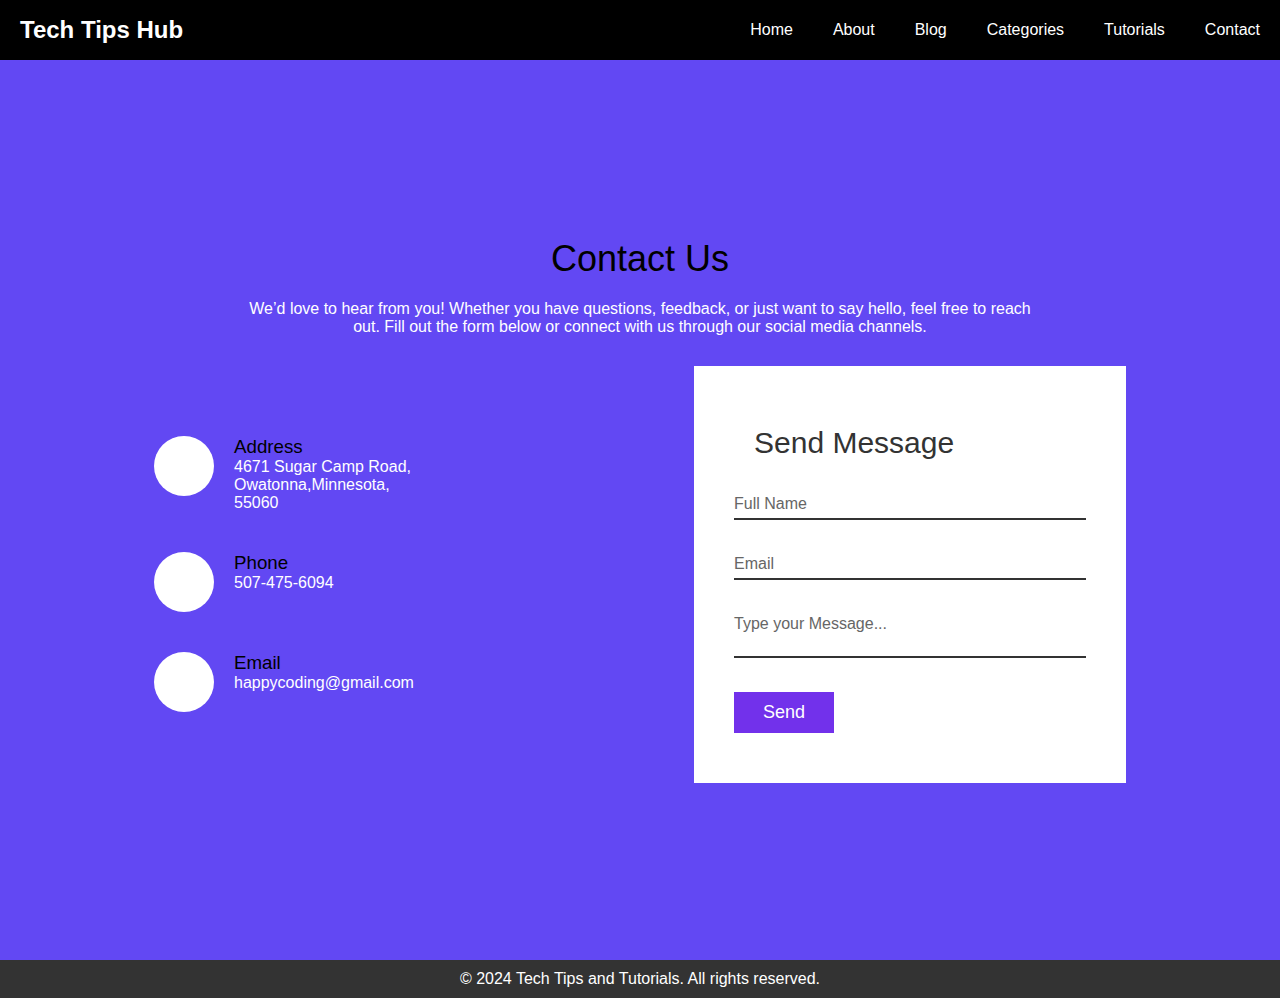
<file: contact.html>
<!DOCTYPE html>
<html lang="en">
<head>
    <meta charset="UTF-8">
    <meta name="viewport" content="width=device-width, initial-scale=1.0">
    <title>Contact</title>
    <link rel="stylesheet" href="https://cdnjs.cloudflare.com/ajax/libs/font-awesome/6.6.0/css/all.min.css" integrity="sha512-Kc323vGBEqzTmouAECnVceyQqyqdsSiqLQISBL29aUW4U/M7pSPA/gEUZQqv1cwx4OnYxTxve5UMg5GT6L4JJg==" crossorigin="anonymous" referrerpolicy="no-referrer" />
    <style>
        /* NAVBAR STARTS */
 /* NAVBAR STARTS */
:root {
    --color-1: black;
    --text-color: white;
    --accent-color: rgb(41, 108, 233);
}
/* Heading Style for Non-Responsive (Larger Screens) */
h2 {
    color: white;
    white-space: nowrap; /* Prevents text from wrapping to the next line */
    margin: 20px; /* Adds space around the heading */
    text-align: left; /* Aligns to the left on larger screens */
}

/* Center Heading for Responsive Modes */
@media (max-width: 768px) {
    h2 {
        text-align: center; /* Center the heading on smaller screens */
        margin: 20px auto; /* Center the heading within its container */
    }
}

* {
    margin: 0;
    padding: 0;
    box-sizing: border-box;
    font-family: 'Segoe UI', Tahoma, Geneva, Verdana, sans-serif;
}

body {
    background-color: rgb(98, 72, 243);
}

nav {
    height: 60px;
    background-color: var(--color-1);
    display: flex;
    justify-content: flex-end;
    align-items: center;
}

.links-container {
    height: 100%;
    width: 100%;
    display: flex;
    flex-direction: row;
    align-items: center;
}

nav a {
    height: 100%;
    padding: 0 20px;
    display: flex;
    align-items: center;
    text-decoration: none;
    color: white;
}

nav a:hover {
    background-color: #6248f3;
}

nav .home-link {
    margin-left: auto;
}

nav svg {
    color: white;
}

#sidebar-active {
    display: none;
}

.open-sidebar-button, .close-sidebar-button {
    padding: 0 20px;
    display: none;
}

/* Existing Mobile Styles */
@media (max-width: 450px) {
    .links-container {
        flex-direction: column;
        align-items: flex-start;
        position: fixed;
        top: 0;
        right: -100%;
        z-index: 10;
        width: 300px;
        background-color: var(--color-1);
        box-shadow: -5px 0 5px rgba(0, 0, 0, 0.25);
        transition: 0.75s ease-out;
    }

    nav a {
        box-sizing: border-box;
        height: auto;
        width: 100%;
        padding: 20px 30px;
        justify-content: flex-start;
    }

    .open-sidebar-button, .close-sidebar-button {
        padding: 20px;
        display: block;
    }

    #sidebar-active:checked ~ .links-container {
        right: 0;
    }

    #sidebar-active:checked ~ #overlay {
        height: 100%;
        width: 100%;
        position: fixed;
        top: 0;
        left: 0;
        z-index: 9;
    }
}

/* iPad Mini Specific Styles */
@media (max-width: 768px) and (min-width: 601px) {
    .links-container {
        justify-content: space-between;
    }

    nav a {
        padding: 0 15px;
    }
}

/* Surface Duo Specific Styles */
@media (max-width: 540px) and (min-width: 451px) {
    .links-container {
        flex-direction: column;
        align-items: flex-start;
        position: fixed;
        top: 0;
        right: -100%;
        z-index: 10;
        width: 250px; /* Slightly narrower for Surface Duo */
        background-color: var(--color-1);
        box-shadow: -5px 0 5px rgba(0, 0, 0, 0.25);
        transition: 0.75s ease-out;
    }

    nav a {
        box-sizing: border-box;
        height: auto;
        width: 100%;
        padding: 15px 25px;
        justify-content: flex-start;
    }

    .open-sidebar-button, .close-sidebar-button {
        padding: 15px;
        display: block;
    }

    #sidebar-active:checked ~ .links-container {
        right: 0;
    }

    #sidebar-active:checked ~ #overlay {
        height: 100%;
        width: 100%;
        position: fixed;
        top: 0;
        left: 0;
        z-index: 9;
    }
}

/* NAVBAR ENDS */
 
/* NAVBAR ENDS */


        /* CONTACT CSS starts */
        body{
            background-color: rgb(98, 72, 243);
        }
        *{
            margin: 0;
            padding: 0;
            box-sizing: border-box;
            font-family: 'Segoe UI', Tahoma, Geneva, Verdana, sans-serif;
        }
        .contact{
            position: relative;
            min-height: 100vh;
            padding: 50px 100px;
            display: flex;
            justify-content: center;
            align-items: center;
            flex-direction: column;
        }
        .contact .content{
            max-width: 800px;
            text-align: center;
        }
        .contact .content h1{
            padding-bottom: 20px;
            font-size: 36px;
            font-weight: 500;
            color:black;
        }
        .contact .content p{
             
            font-weight: 300;
            color: #fff;
        }
        .container{
            width: 100%;
            display: flex;
            justify-content: center;
            align-items: center;
            margin-top: 30px;
        }
        .container .contactInfo{
            width: 50%;
            display: flex;
            flex-direction: column;
        }
        .container .contactInfo .box{
            position: relative;
            padding: 20px 0;
            display: flex;
        }
        .container .contactInfo .box .icon{
            min-width: 60px;
            height: 60px;
            background: #fff;
            display: flex;
            justify-content: center;
            align-items: center;
            border-radius: 50%;
            font-size: 22px;
        }
        .container .contactInfo .box .text{
            display: flex;
            margin-left: 20px;
            font-size: 16px;
            color: #fff;
            flex-direction: column;
            font-weight: 300;
        }
        .container .contactInfo .box .text h3{
            font-weight: 500;
            color: black;
        }
        .contactForm{
            width: 40%;
            padding: 40px;
            background: #fff;
        }
        .contactForm h2{
            font-size: 30px;
            color: #333;
            font-weight: 500;
        }
        .contactForm .inputBox{
            position: relative;
            width: 100%;
            margin-top: 10px;
        }
        .contactForm .inputBox input,
        .contactForm .inputBox textarea{
           width: 100%;
           padding: 5px 0;
           font-size: 16px;
           margin: 10px 0;
           border: none;
           border-bottom: 2px solid #333;
           outline: none;
           resize: none;
        }
        .contactForm .inputBox span{
            position: absolute;
            left: 0;
            padding: 5px 0;
            font-size: 16px;
            margin: 10px 0;
            pointer-events: none;
            transition: 0.5s;
            color: #666;
        }
        .contactForm .inputBox  input:focus ~ span,
        .contactForm .inputBox  input:valid ~  span,
        .contactForm .inputBox  textarea:focus ~ span,
        .contactForm .inputBox  textarea:valid ~  span
        {
            color:  #6248f3;
            font-size: 12px;
            transform: translateY(-20px);
        }
        .contactForm .inputBox  input[type="submit"]
        {
            width: 100px;
            background: #7231eb;
            color: #fff;
            border: none;
            cursor: pointer;
            padding: 10px;
            font-size: 18px;
        }
        @media(max-width:991px)
        {
           .contact
           {
             padding: 50px;
           }
           .container
           {
            flex-direction: column;
           }
           .container .contactInfo
           {
            margin-bottom: 40px;
           }
           .container .contactInfo,
           .contactForm
           {
            width: 100%;
           }
        }

        /* Footer */
footer {
    background: #333;
    color: #fff;
    text-align: center;
    padding: 10px 0;
    bottom: 0;
    width: 100%;
}
        /* CONTACT CSS end */
    </style>
</head>
<body>
    <!-- navbar starts-->
    <nav>
        <h2>Tech  Tips Hub</h2>
       <input type="checkbox"  id="sidebar-active">
       <label for="sidebar-active" class="open-sidebar-button">
        <svg xmlns="http://www.w3.org/2000/svg" height="32" viewBox="0 0 448 512" width="32"> <path fill="#fafafa" d="M0 96C0 78.3 14.3 64 32 64l384 0c17.7 0 32 14.3 32 32s-14.3 32-32 32L32 128C14.3 128 0 113.7 0 96zM0 256c0-17.7 14.3-32 32-32l384 0c17.7 0 32 14.3 32 32s-14.3 32-32 32L32 288c-17.7 0-32-14.3-32-32zM448 416c0 17.7-14.3 32-32 32L32 448c-17.7 0-32-14.3-32-32s14.3-32 32-32l384 0c17.7 0 32 14.3 32 32z"/></svg>
    </label>
     
      <label id="overlay" for="sidebar-active"></label>


    <div class="links-container">
     <label for="sidebar-active" class="close-sidebar-button">
        <svg xmlns="http://www.w3.org/2000/svg"  height="32" viewBox="0 0 384 512" width="32"> <path fill="#f2f2f3" d="M342.6 150.6c12.5-12.5 12.5-32.8 0-45.3s-32.8-12.5-45.3 0L192 210.7 86.6 105.4c-12.5-12.5-32.8-12.5-45.3 0s-12.5 32.8 0 45.3L146.7 256 41.4 361.4c-12.5 12.5-12.5 32.8 0 45.3s32.8 12.5 45.3 0L192 301.3 297.4 406.6c12.5 12.5 32.8 12.5 45.3 0s12.5-32.8 0-45.3L237.3 256 342.6 150.6z"/></svg>

     </label>
     <a  class="home-link" href="index.html">Home</a>
     <a href="about.html">About</a>
     <a href="blog.html">Blog</a>
     <a href="categories.html">Categories</a>
     <a href="tutorials.html">Tutorials</a>
     <a href="contact.html">Contact</a>

    </div>
    </nav>
     <!-- navbar ends -->
    <section class="contact">
       <div class="content">
        <h1>Contact Us</h1>
        <p>We’d love to hear from you! Whether you have questions, feedback, or just want to say hello, feel free to reach out. Fill out the form below or connect with us through our social media channels.
        </p>
       </div>
    <div class="container">
        <div class="contactInfo">
            <div class="box">
                <div class="icon"><i class="fa-solid fa-location-dot" style="color: #0d0d0d;"></i></div>
                    <div class="text">
                        <h3>Address</h3>
                        <p>4671 Sugar Camp Road,<br>Owatonna,Minnesota,<br>55060</p>
                    </div>
                </div>
                <div class="box">
                    <div class="icon"><i class="fa-solid fa-phone" style="color: #0c0d0d;"></i></div>
                        <div class="text">
                            <h3>Phone</h3>
                            <p> 507-475-6094</p>
                        </div>
                    </div>
                    <div class="box">
                        <div class="icon"><i class="fa-solid fa-envelope" style="color: #111212;"></i></div>
                            <div class="text">
                                <h3>Email</h3>
                                <p>happycoding@gmail.com</p>
                            </div>
                        </div>
        </div>
        <div class="contactForm">
            <form>
                <h2>Send Message</h2>
                <div class="inputBox">
                    <input type="text" name="" required="required">
                    <span>Full Name</span>
                </div>
                <div class="inputBox">
                    <input type="text" name="" required="required">
                    <span>Email</span>
                </div>
                <div class="inputBox">
                      <textarea required="required"></textarea>
                    <span>Type your Message...</span>
                </div>
                <div class="inputBox">
                    <input type="submit" name="" value="Send">
                    </div>
            </form>
        </div>
    </div>
</section>
<footer>
    <p>&copy; 2024 Tech Tips and Tutorials. All rights reserved.</p>
</footer>
</body>
</html>
</file>
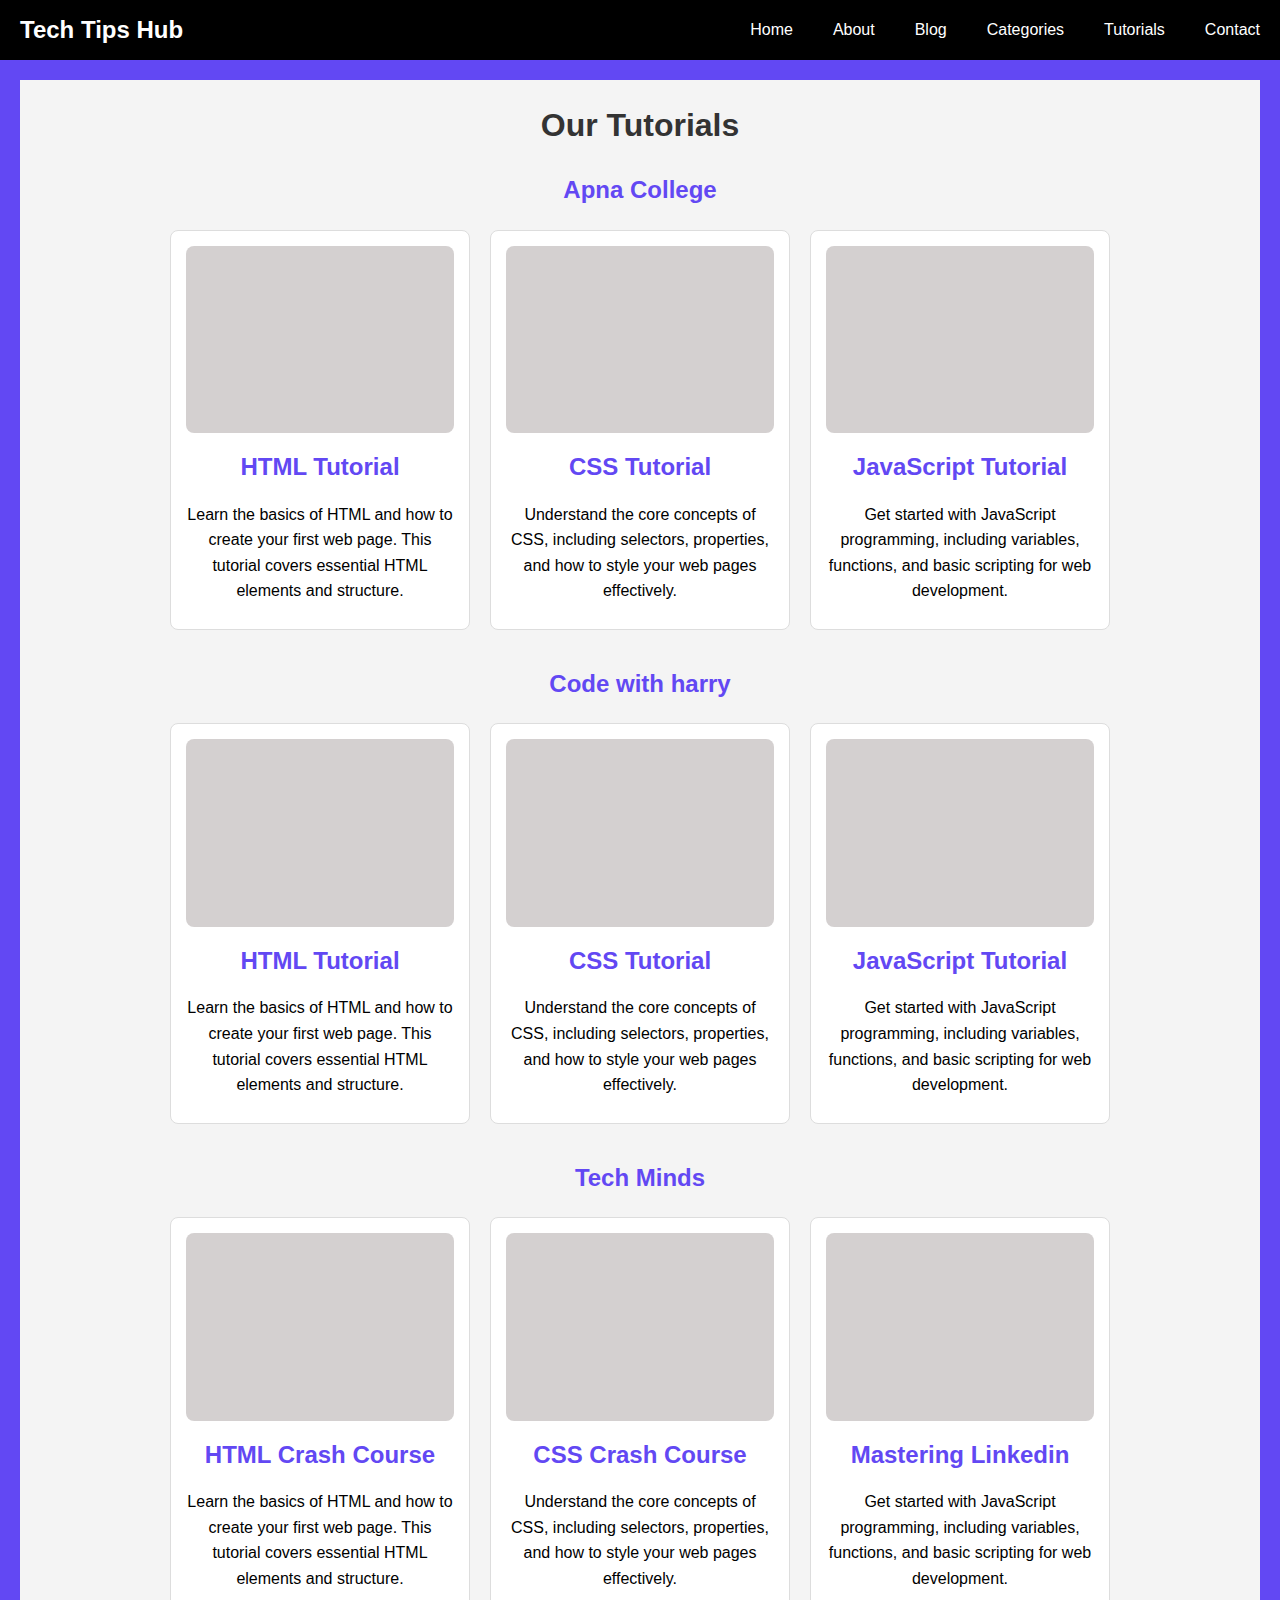
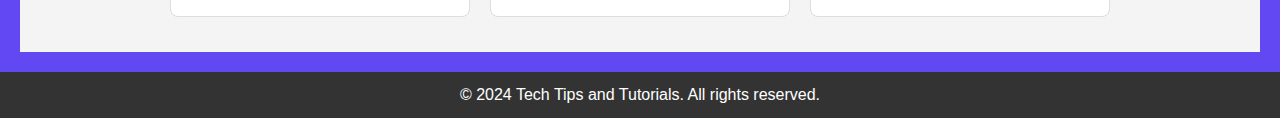
<file: tutorials.html>
<!DOCTYPE html>
<html lang="en">
<head>
    <meta charset="UTF-8">
    <meta name="viewport" content="width=device-width, initial-scale=1.0">
    <title>Tutorials</title>
    <style>
          /* NAVBAR STARTS */
         /* NAVBAR STARTS */
:root {
    --color-1: black;
    --text-color: white;
    --accent-color: rgb(41, 108, 233);
}
/* Heading Style for Non-Responsive (Larger Screens) */
h2 {
    color: white;
    white-space: nowrap; /* Prevents text from wrapping to the next line */
    margin: 20px; /* Adds space around the heading */
    text-align: left; /* Aligns to the left on larger screens */
}

/* Center Heading for Responsive Modes */
@media (max-width: 768px) {
    h2 {
        text-align: center; /* Center the heading on smaller screens */
        margin: 20px auto; /* Center the heading within its container */
    }
}

* {
    margin: 0;
    padding: 0;
    box-sizing: border-box;
    font-family: 'Segoe UI', Tahoma, Geneva, Verdana, sans-serif;
}

body {
    background-color: rgb(98, 72, 243);
}

nav {
    height: 60px;
    background-color: var(--color-1);
    display: flex;
    justify-content: flex-end;
    align-items: center;
}

.links-container {
    height: 100%;
    width: 100%;
    display: flex;
    flex-direction: row;
    align-items: center;
}

nav a {
    height: 100%;
    padding: 0 20px;
    display: flex;
    align-items: center;
    text-decoration: none;
    color: white;
}

nav a:hover {
    background-color: #6248f3;
}

nav .home-link {
    margin-left: auto;
}

nav svg {
    color: white;
}

#sidebar-active {
    display: none;
}

.open-sidebar-button, .close-sidebar-button {
    padding: 0 20px;
    display: none;
}

/* Existing Mobile Styles */
@media (max-width: 450px) {
    .links-container {
        flex-direction: column;
        align-items: flex-start;
        position: fixed;
        top: 0;
        right: -100%;
        z-index: 10;
        width: 300px;
        background-color: var(--color-1);
        box-shadow: -5px 0 5px rgba(0, 0, 0, 0.25);
        transition: 0.75s ease-out;
    }

    nav a {
        box-sizing: border-box;
        height: auto;
        width: 100%;
        padding: 20px 30px;
        justify-content: flex-start;
    }

    .open-sidebar-button, .close-sidebar-button {
        padding: 20px;
        display: block;
    }

    #sidebar-active:checked ~ .links-container {
        right: 0;
    }

    #sidebar-active:checked ~ #overlay {
        height: 100%;
        width: 100%;
        position: fixed;
        top: 0;
        left: 0;
        z-index: 9;
    }
}

/* iPad Mini Specific Styles */
@media (max-width: 768px) and (min-width: 601px) {
    .links-container {
        justify-content: space-between;
    }

    nav a {
        padding: 0 15px;
    }
}

/* Surface Duo Specific Styles */
@media (max-width: 540px) and (min-width: 451px) {
    .links-container {
        flex-direction: column;
        align-items: flex-start;
        position: fixed;
        top: 0;
        right: -100%;
        z-index: 10;
        width: 250px; /* Slightly narrower for Surface Duo */
        background-color: var(--color-1);
        box-shadow: -5px 0 5px rgba(0, 0, 0, 0.25);
        transition: 0.75s ease-out;
    }

    nav a {
        box-sizing: border-box;
        height: auto;
        width: 100%;
        padding: 15px 25px;
        justify-content: flex-start;
    }

    .open-sidebar-button, .close-sidebar-button {
        padding: 15px;
        display: block;
    }

    #sidebar-active:checked ~ .links-container {
        right: 0;
    }

    #sidebar-active:checked ~ #overlay {
        height: 100%;
        width: 100%;
        position: fixed;
        top: 0;
        left: 0;
        z-index: 9;
    }
}

/* NAVBAR ENDS */
 
/* NAVBAR ENDS */

/* Basic Reset */
* {
    margin: 0;
    padding: 0;
    box-sizing: border-box;
}

/* Body */
body {
    font-family: Arial, sans-serif;
    line-height: 1.6;
}

/* Header */
header {
    background: #333;
    color: #fff;
    padding: 10px 0;
}

nav ul {
    list-style: none;
    display: flex;
    justify-content: center;
}

nav ul li {
    margin: 0 15px;
}

nav ul li a {
    color: #fff;
    text-decoration: none;
    font-size: 1.2em;
}

nav ul li a.active {
    font-weight: bold;
}

/* Main Content */
main {
    padding: 20px;
}

.tutorials {
    padding: 20px;
    background-color: #f4f4f4;
    text-align: center;
}

.tutorials h1{
    color: #333;
    margin-bottom: 20px;
}
.tutorials h2 {
    color: #6248f3;
    text-align: center;
}
/* Flexbox layout for centering tutorials */
.tutorials-container {
    display: flex;
    flex-wrap: wrap;
    justify-content: center;
    gap: 20px; /* Space between items */
    padding-bottom: 15px;
}

/* Wrapper around video to handle padding */
.tutorials-container .video-wrapper {
    padding: 15px; /* Adjust the padding value as needed */
    background-color: #bbb6b6a3; /* Optional: Add a background color to the padding area */
    box-sizing: border-box; /* Ensure padding is included in the element's total width and height */
    border-radius: 8px; /* Optional: Adds rounded corners */
}

.tutorials-container .video-wrapper iframe {
    width: 100%; /* Ensure the iframe takes the full width of the wrapper */
    height: auto; /* Maintain aspect ratio */
    border: none;  /* Remove border from the iframe */
}

.tutorial {
    background: #fff;
    border: 1px solid #ddd;
    border-radius: 8px;
    overflow: hidden;
    max-width: 300px;
    text-align: center;
    padding: 15px;
}

.tutorial h2 {
    margin: 15px 0;
    font-size: 1.5em;
}

.tutorial p {
    margin: 10px 0;
}

.tutorial a {
    color: #6248f3;
    text-decoration: none;
}

.tutorial a:hover {
    text-decoration: underline;
}


/* Footer */
footer {
    background: #333;
    color: #fff;
    text-align: center;
    padding: 10px 0;
    bottom: 0;
    width: 100%;
}

    </style>
</head>
<body>
    <nav>
        <h2>Tech  Tips Hub</h2>
       <input type="checkbox"  id="sidebar-active">
       <label for="sidebar-active" class="open-sidebar-button">
        <svg xmlns="http://www.w3.org/2000/svg" height="32" viewBox="0 0 448 512" width="32"> <path fill="#fafafa" d="M0 96C0 78.3 14.3 64 32 64l384 0c17.7 0 32 14.3 32 32s-14.3 32-32 32L32 128C14.3 128 0 113.7 0 96zM0 256c0-17.7 14.3-32 32-32l384 0c17.7 0 32 14.3 32 32s-14.3 32-32 32L32 288c-17.7 0-32-14.3-32-32zM448 416c0 17.7-14.3 32-32 32L32 448c-17.7 0-32-14.3-32-32s14.3-32 32-32l384 0c17.7 0 32 14.3 32 32z"/></svg>
    </label>
     
      <label id="overlay" for="sidebar-active"></label>


    <div class="links-container">
     <label for="sidebar-active" class="close-sidebar-button">
        <svg xmlns="http://www.w3.org/2000/svg"  height="32" viewBox="0 0 384 512" width="32"> <path fill="#f2f2f3" d="M342.6 150.6c12.5-12.5 12.5-32.8 0-45.3s-32.8-12.5-45.3 0L192 210.7 86.6 105.4c-12.5-12.5-32.8-12.5-45.3 0s-12.5 32.8 0 45.3L146.7 256 41.4 361.4c-12.5 12.5-12.5 32.8 0 45.3s32.8 12.5 45.3 0L192 301.3 297.4 406.6c12.5 12.5 32.8 12.5 45.3 0s12.5-32.8 0-45.3L237.3 256 342.6 150.6z"/></svg>

     </label>
     <a  class="home-link" href="index.html">Home</a>
     <a href="about.html">About</a>
     <a href="blog.html">Blog</a>
     <a href="categories.html">Categories</a>
     <a href="tutorials.html">Tutorials</a>
     <a href="contact.html">Contact</a>

    </div>
    </nav>
    <main>
        <section class="tutorials">
            <h1>Our Tutorials</h1>
            <h2>Apna College</h2>
            <div class="tutorials-container">
                <article class="tutorial">
                <div class="video-wrapper"><iframe width="295" height="180" src="https://www.youtube.com/embed/HcOc7P5BMi4?si=1fyva4y8STjST0M6" title="YouTube video player" frameborder="0" allow="accelerometer; autoplay; clipboard-write; encrypted-media; gyroscope; picture-in-picture; web-share" referrerpolicy="strict-origin-when-cross-origin" allowfullscreen></iframe>
                </div>
                    <h2><a href="https://www.youtube.com/watch?v=HcOc7P5BMi4&t=816s">HTML Tutorial</a></h2>
                    <p>Learn the basics of HTML and how to create your first web page. This tutorial covers essential HTML elements and structure.</p>
                </article>
                <article class="tutorial">
                    <div class="video-wrapper"><iframe width="295" height="180" src="https://www.youtube.com/embed/ESnrn1kAD4E?si=fhaBKytkzzREnrl0" title="YouTube video player" frameborder="0" allow="accelerometer; autoplay; clipboard-write; encrypted-media; gyroscope; picture-in-picture; web-share" referrerpolicy="strict-origin-when-cross-origin" allowfullscreen></iframe>
                    </div>
                    <h2><a href="">CSS Tutorial</a></h2>
                    <p>Understand the core concepts of CSS, including selectors, properties, and how to style your web pages effectively.</p>
                </article>
                <article class="tutorial">
                    <div class="video-wrapper">
                    <iframe width="295" height="180" src="https://www.youtube.com/embed/videoseries?si=couDpYkTuzx3BVUq&amp;list=PLGjplNEQ1it_oTvuLRNqXfz_v_0pq6unW" title="YouTube video player" frameborder="0" allow="accelerometer; autoplay; clipboard-write; encrypted-media; gyroscope; picture-in-picture; web-share" referrerpolicy="strict-origin-when-cross-origin" allowfullscreen></iframe>
                </div>
                    <h2><a href="https://www.youtube.com/playlist?list=PLGjplNEQ1it_oTvuLRNqXfz_v_0pq6unW">JavaScript Tutorial</a></h2>
                    <p>Get started with JavaScript programming, including variables, functions, and basic scripting for web development.</p>
                </article>
                 
            </div>
            <h2>Code with harry</h2>
            <div class="tutorials-container">
                
                <article class="tutorial">
                    <div class="video-wrapper">
                    <iframe width="295" height="180" src="https://www.youtube.com/embed/BsDoLVMnmZs?si=A62e38mYf5yCXe-1" title="YouTube video player" frameborder="0" allow="accelerometer; autoplay; clipboard-write; encrypted-media; gyroscope; picture-in-picture; web-share" referrerpolicy="strict-origin-when-cross-origin" allowfullscreen></iframe>
                    </div>
                    <h2><a href="https://www.youtube.com/watch?v=BsDoLVMnmZs">HTML Tutorial</a></h2>
                    <p>Learn the basics of HTML and how to create your first web page. This tutorial covers essential HTML elements and structure.</p>
                </article>
                <article class="tutorial">
                    <div class="video-wrapper">
                    <iframe width="295" height="180" src="https://www.youtube.com/embed/Edsxf_NBFrw?si=BIl2ag9_CwlHyA2f" title="YouTube video player" frameborder="0" allow="accelerometer; autoplay; clipboard-write; encrypted-media; gyroscope; picture-in-picture; web-share" referrerpolicy="strict-origin-when-cross-origin" allowfullscreen></iframe>
                </div>
                    <h2><a href="https://www.youtube.com/watch?v=Edsxf_NBFrw">CSS Tutorial</a></h2>
                    <p>Understand the core concepts of CSS, including selectors, properties, and how to style your web pages effectively.</p>
                </article>
                <article class="tutorial">
                    <div class="video-wrapper">
                    <iframe width="295" height="180" src="https://www.youtube.com/embed/videoseries?si=eVGa6So7oPpO3jL0&amp;list=PLu0W_9lII9ahR1blWXxgSlL4y9iQBnLpR" title="YouTube video player" frameborder="0" allow="accelerometer; autoplay; clipboard-write; encrypted-media; gyroscope; picture-in-picture; web-share" referrerpolicy="strict-origin-when-cross-origin" allowfullscreen></iframe>
                </div>
                    <h2><a href="https://www.youtube.com/playlist?list=PLu0W_9lII9ahR1blWXxgSlL4y9iQBnLpR">JavaScript Tutorial</a></h2>
                    <p>Get started with JavaScript programming, including variables, functions, and basic scripting for web development.</p>
                </article>
                 
            </div>
            <h2>Tech Minds</h2>
            <div class="tutorials-container">
                
                <article class="tutorial">
                    <div class="video-wrapper">
                    <iframe width="295" height="180" src="https://www.youtube.com/embed/V4yNXP0g3WA?si=QsFNGgdRstpqERL4" title="YouTube video player" frameborder="0" allow="accelerometer; autoplay; clipboard-write; encrypted-media; gyroscope; picture-in-picture; web-share" referrerpolicy="strict-origin-when-cross-origin" allowfullscreen></iframe>
                </div>
                    <h2><a href="https://www.youtube.com/watch?v=V4yNXP0g3WA">HTML Crash Course</a></h2>
                    <p>Learn the basics of HTML and how to create your first web page. This tutorial covers essential HTML elements and structure.</p>
                </article>
                <article class="tutorial">
                    <div class="video-wrapper">
                    <iframe width="295" height="180" src="https://www.youtube.com/embed/B8CQ5JKrkIo?si=fMAJtjQvRY5mDEtT" title="YouTube video player" frameborder="0" allow="accelerometer; autoplay; clipboard-write; encrypted-media; gyroscope; picture-in-picture; web-share" referrerpolicy="strict-origin-when-cross-origin" allowfullscreen></iframe>
                </div>
                    <h2><a href="https://www.youtube.com/watch?v=B8CQ5JKrkIo">CSS Crash Course</a></h2>
                    <p>Understand the core concepts of CSS, including selectors, properties, and how to style your web pages effectively.</p>
                </article>
                <article class="tutorial">
                    <div class="video-wrapper">
                    <iframe width="295" height="180" src="https://www.youtube.com/embed/wQGSgJFNcd4?si=zJpDjZCsVCCRyzBJ" title="YouTube video player" frameborder="0" allow="accelerometer; autoplay; clipboard-write; encrypted-media; gyroscope; picture-in-picture; web-share" referrerpolicy="strict-origin-when-cross-origin" allowfullscreen></iframe>
                </div>
                    <h2><a href="https://www.youtube.com/watch?v=wQGSgJFNcd4">Mastering Linkedin</a></h2>
                    <p>Get started with JavaScript programming, including variables, functions, and basic scripting for web development.</p>
                </article>
                 
            </div>
        </section>
    </main>

    <footer>
        <p>&copy; 2024 Tech Tips and Tutorials. All rights reserved.</p>
    </footer>
</body>
</html>
</file>
